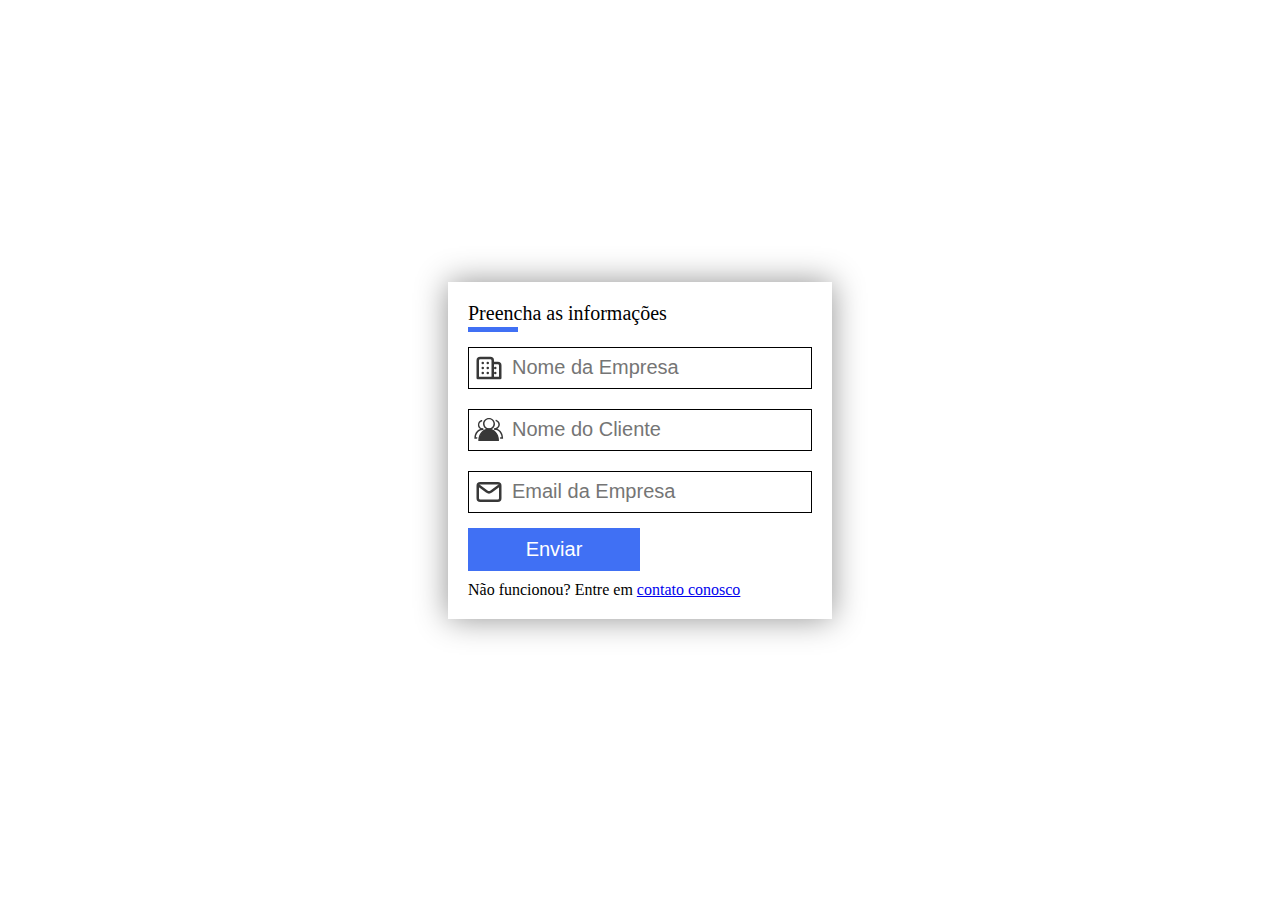
<file: index.html>
<!DOCTYPE html>
<html lang="pt-BR">
    <head>
        <meta charset="UTF-8">
        <meta name="viewport" content="width=device-width, initial-scale=1.0">
        <link rel="stylesheet" href="styles/index_style.css">
        <link rel="shortcut icon" href="assets/form-svgrepo-com.svg" type="image/x-icon">
        <title>Formulário</title>
    </head>
    <body>
        <form method="post" id="formConversion">
            <div class="infoParagraphContainer">
                <p class="infoParagraph">Preencha as informações</p>
                <div class="borderBottomStyle"></div>
            </div>
            <div class="formDiv">
                <img src="assets/company-svgrepo-com.svg" alt="simbolo de uma empresa">
                <input type="text" name="nome_empresa" id="nomeEmpresa" placeholder="Nome da Empresa" required>
            </div>

            <div class="formDiv">
                <img src="assets/client-svgrepo-com.svg" alt="simbolo de clientes">
                <input type="text" name="nome_cliente" id="nomeCliente" placeholder="Nome do Cliente" required>
            </div>
            
            <div class="formDiv">
                <img src="assets/email-svgrepo-com.svg" alt="simbolo de um email">
                <input type="email" name="email_cliente" id="EmailCliente" placeholder="Email da Empresa" required>
            </div>

            <button class="sendButton" type="submit">Enviar</button>
            <p>Não funcionou? Entre em <a href="#">contato conosco</a></p>
        </form>
        <script src="scripts/index_script.js"></script>
    </body>
</html>
</file>
<file: styles/index_style.css>
*{
    padding: 0;
    margin: 0;
    box-sizing: border-box;
}

:root{
    --bgColor: #4070f4;
    --primaryColor: #fff;
    --secondaryColor: #383838;
    --defaultFontSize: 20px;
    --TitleFontSize: 30px;
}

body{
    display: flex;
    height: 100vh;
    width: 100%;
    justify-content: center;
    align-items: center;
}

#formConversion{
    background-color: var(--primaryColor);
    max-width: 50%;
    width: 30%;
    height: fit-content;
    display: flex;
    gap: 10px;
    flex-direction: column;
    padding: 20px;
    box-shadow: 0px 0px 30px rgba(0, 0, 0, 0.432);
}

.infoParagraphContainer{
    display: flex;
    flex-direction: column;
    gap: 2px;
}

.infoParagraph{
    font-size: var(--defaultFontSize);
}

.borderBottomStyle{
    width: 50px;
    border-bottom: 5px solid #4070f4;
}


#formConversion input{
    font-size: var(--defaultFontSize);
    border: none;
    width: 100%;
}

#formConversion input:focus{
    border: none;
    outline: none;
}

.formDiv{
    display: flex;
    border: 1px solid black;
    gap: 8px;
    padding: 5px;
    margin: 5px 0;
}

.formDiv img{
    width: 30px;
    height: 30px;
}

.sendButton{
    background-color: var(--bgColor);
    color: var(--primaryColor);
    border: none;
    font-size: var(--defaultFontSize);
    padding: 10px;
    width: 50%;
    cursor: pointer;
}

.sendButton:disabled{
    background-color: #96b2ff;
}

.sendButton:hover{
    background-color: #4070f4bb;
}


@media screen and (max-width: 1200px){
    #formConversion{
        width: 50%;
    }
}

@media screen and (max-width: 800px){

    #formConversion{
        max-width: 100%;
        width: 90%;
        min-width: 300px;
    }

    #formConversion input{
        font-size: 16px;
        min-width: fit-content;
    }
}
</file>
